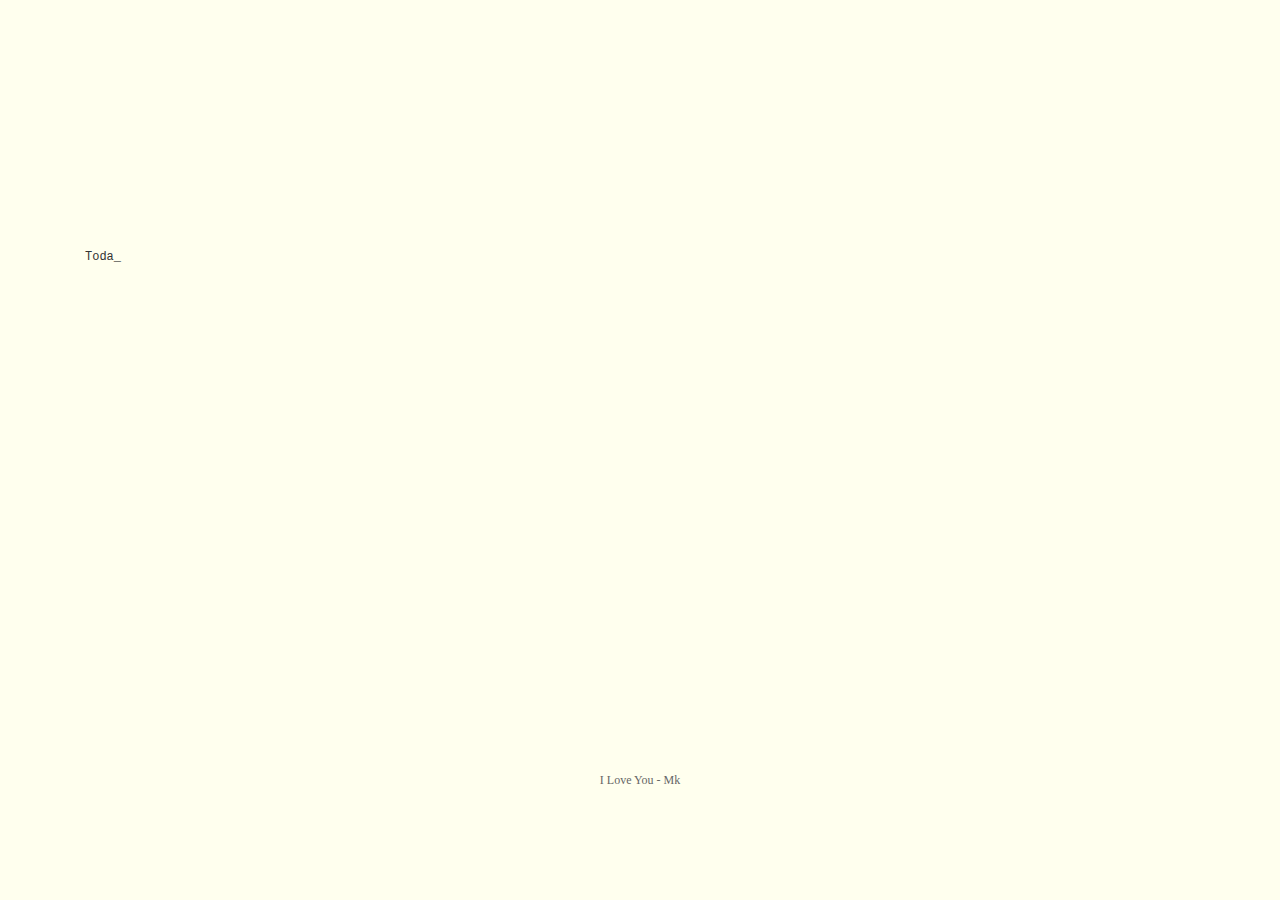
<file: page_two/index.html>
<!DOCTYPE HTML>
<html xmlns="http://www.w3.org/1999/xhtml" xml:lang="en" lang="en">
<head>
	<title>Happy Birthday Sam!</title>
	<meta http-equiv="content-type" content="text/html; charset=UTF-8">
	<style type="text/css">
		@font-face {
			font-family: digit;
			src: url('digital-7_mono.ttf') format("truetype");
		}
	</style>
	<link href="css/default.css" type="text/css" rel="stylesheet">
	<script type="text/javascript" src="js/jquery.js"></script>
	<script type="text/javascript" src="js/garden_dev.js"></script>
    <script type="text/javascript" src="js/functions_dev.js"></script>
</head>

<body>
	<div id="mainDiv">
		<div id="content">
			<div id="code">
				Today, the 24th the day of March, it's your birthday.<br />
				So I created a page to celebrate this extraordinary day.<br />
				<br>
				<br>
				
				May the joy that you have spread in the past <br />
				come back to you on this day. <br />
				Wishing you a very happy birthday!<br />
				<br>
				<br>

<a href="/page_three/index.html" class="button"> Click Me!!</a>

			</div>

			<div id="loveHeart">
				<canvas id="garden"></canvas>
				<div id="words">
					<div id="messages">
					</br>
					</br>
					</br>
					</br>
					</br>
					</br>
						    You defy stars from:
						<div id="elapseClock"></div>
					</div>
					<div id="loveu">
						"Keep smiling, <br/>
					     because life is a beautiful thing <br/>
                        and there's so much to smile about. ”<br/>
						<div class="signature">~~~</div>
					</div>
				</div>
			</div>
		</div>
		<div id="copyright">
			I Love You - Mk
		</div>
	</div>
	<script type="text/javascript">
		var offsetX = $("#loveHeart").width() / 2;
		var offsetY = $("#loveHeart").height() / 2 - 55;
		var together = new Date();
		<!-- Example date: 1908.04.08-->
		together.setFullYear(1908,4, 08);
		together.setHours(8);
		together.setMinutes(0);
		together.setSeconds(0);
		together.setMilliseconds(0);
		
		if (!document.createElement('canvas').getContext) {
			var msg = document.createElement("div");
			msg.id = "errorMsg";
			msg.innerHTML = "Your browser doesn't support HTML5!<br/>Recommend use Chrome 14+/IE 9+/Firefox 7+/Safari 4+"; 
			document.body.appendChild(msg);
			$("#code").css("display", "none")
			$("#copyright").css("position", "absolute");
			$("#copyright").css("bottom", "10px");
		    document.execCommand("stop");
		} else {
			setTimeout(function () {
				startHeartAnimation();
			}, 5000);

			timeElapse(together);
			setInterval(function () {
				timeElapse(together);
			}, 500);

			adjustCodePosition();
			$("#code").typewriter();
		}
	</script>
</body>
</html>
</file>
<file: page_two/css/default.css>
body {
    margin: 0;
    padding: 0;
    background: #ffe;
    font-size: 12px;
    overflow: auto
}

#mainDiv {
    width: 100%;
    height: 100%
}

#loveHeart {
    float: left;
    width: 670px;
    height: 625px
}

#garden {
    width: 100%;
    height: 100%
}

#elapseClock {
    text-align: left;
    font-size: 14px;
    margin-top: 10px;
    margin-bottom: 10px
}

#words {
    font-family: "sans-serif";
    width: 500px;
    font-size: 14px;
    color: #666
}

#messages {
	margin-left: 130px;
    display: none
}

#elapseClock .digit {
    font-family: "digit";
    font-size: 22px
}

#loveu {
    padding: 5px;
    font-size: 14px;
    margin-top: 120px;
    margin-right: 100px;
    text-align: right;
    display: none
}

#loveu .signature {
    margin-top: 10px;
    font-size: 14px;
    font-style: italic
}

#clickSound {
    display: none
}

#code {
    float: left;
    width: 440px;
    height: 400px;
    color: #333;
    font-family: "Consolas", "Monaco", "Bitstream Vera Sans Mono", "Courier New", "sans-serif";
    font-size: 12px
}

#code .string {
    color: #2a36ff
}

#code .keyword {
    color: #7f0055;
    font-weight: bold
}

#code .placeholder {
    margin-left: 15px
}

#code .space {
    margin-left: 7px
}

#code .comments {
    color: #3f7f5f
}

#copyright {
    margin-top: 10px;
    text-align: center;
    width: 100%;
    color: #666
}

#errorMsg {
    width: 100%;
    text-align: center;
    font-size: 14px;
    position: absolute;
    top: 100px;
    left: 0
}

#copyright a {
    color: #666
}
</file>
